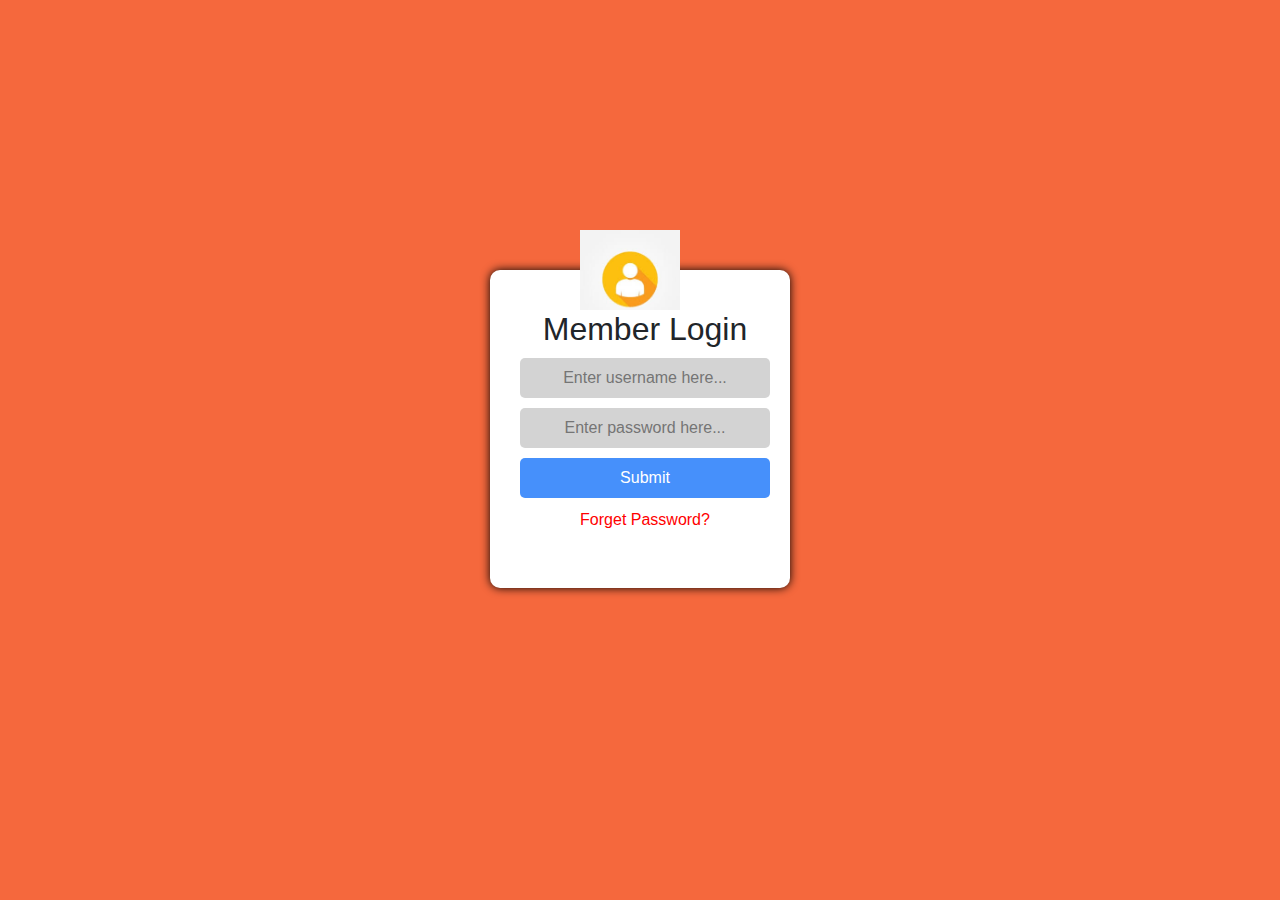
<file: login/login.html>
<!DOCTYPE html>
<html lang="en">
    <head>
        <title></title>
        <meta charset="utf-8">
    <meta name="viewport" content="width=device-width, initial-scale=1, shrink-to-fit=no">

    <!-- Bootstrap CSS -->
    <link rel="stylesheet" href="https://stackpath.bootstrapcdn.com/bootstrap/4.3.1/css/bootstrap.min.css" integrity="sha384-ggOyR0iXCbMQv3Xipma34MD+dH/1fQ784/j6cY/iJTQUOhcWr7x9JvoRxT2MZw1T" crossorigin="anonymous">
    </head>
    <!--<link rel="stylesheet" type="text/css" href="Style.css">-->
    <link rel="stylesheet" href="https://cdnjs.cloudflare.com/ajax/libs/font-awesome/4.7.0/css/font-awesome.min.css">
        <link rel="stylesheet" type="text/css" href="login.css">
    </head>
<body>
<div class="form-container">
    <div class="user-img"></div>
    <ul class="list">
        <li><h2>Member Login</h2></li>
        <li><input type="text" name="Username" placeholder="Enter username here..."></li>
        <li><input type="password" name="Password" placeholder="Enter password here..."></li>
        <li><input type="button" name="Submit" value="Submit" ></li>
        <li>Forget Password?</li>
        </ul>
    </div>
</body>
</html>
</file>
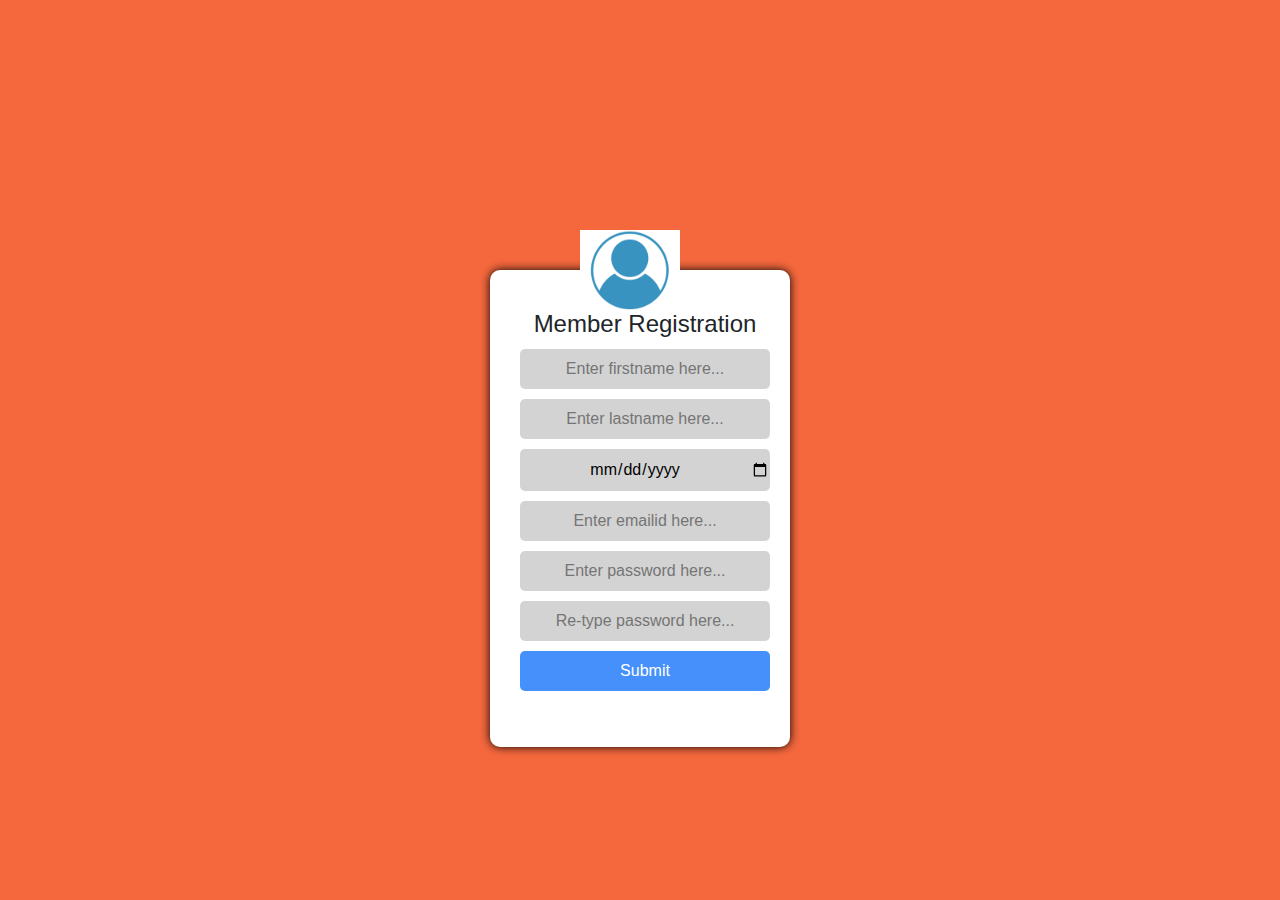
<file: signup/signup.html>
<!DOCTYPE html>
<html lang="en">
    <head>
        <title></title>
        <meta charset="utf-8">
    <meta name="viewport" content="width=device-width, initial-scale=1, shrink-to-fit=no">

    <!-- Bootstrap CSS -->
    <link rel="stylesheet" href="https://stackpath.bootstrapcdn.com/bootstrap/4.3.1/css/bootstrap.min.css" integrity="sha384-ggOyR0iXCbMQv3Xipma34MD+dH/1fQ784/j6cY/iJTQUOhcWr7x9JvoRxT2MZw1T" crossorigin="anonymous">
    </head>
    <!--<link rel="stylesheet" type="text/css" href="Style.css">-->
    <link rel="stylesheet" href="https://cdnjs.cloudflare.com/ajax/libs/font-awesome/4.7.0/css/font-awesome.min.css">
        <link rel="stylesheet" type="text/css" href="signup.css">
    </head>
<body>
<div class="form-container">
    <div class="user-img"></div>
    <ul class="list">
        <li><h4>Member Registration</h4></li>
        <li><input type="text" oninvalid="alert('You must fill firstname in the form!');" name="Firstname" placeholder="Enter firstname here..." required></li>
        <li><input type="text" name="Lastname" placeholder="Enter lastname here..."></li>
        <li><input type="date" name="bday" placeholder="Choose birthdate"></li>
        <li><input type="email" name="Email" placeholder="Enter emailid here..."></li>
        <li><input type="password" name="Password" placeholder="Enter password here..."></li>
        <li><input type="password" name="Password" placeholder="Re-type password here..."></li>
         <!-- Choose Genger:<br>
         <input type="radio" id="male" name="gender" value="male">Male
            <input type="radio" id="female" name="gender" value="female">Female
            <input type="radio" id="other" name="gender" value="other">Other -->
        
        <li><input type="button" name="Submit" value="Submit" ></li>
        </ul>
    </div>
</body>
</html>
</file>
<file: login/login.css>
*{ margin: 0; padding: 0}
body{
    background-color: #f5683d;
    padding-top: 30vh;
}
.form-container{
    width:300px;
    height:auto;
    padding: 40px 30px;
    background-color:#fff;
    border-radius:  10px;
    box-shadow: 0 0 10px 0 #000;
    margin:auto;
    position: relative;
}
.user-img{
    background:url('/images/user.jpg') no-repeat;
    width:100px;
    height: 80px;
    background-size: 100px;
    position: absolute;
    top:-40px;
    left:90px;
}
ul.list{
    list-style-type: none;
    text-align: center;
}
ul.list li{
    width:250px;
    margin-bottom: 10px;
}
ul.list li input{
    width:250px;
    text-align:center;
    padding:8px 0px;
    border:none;
    background-color: #d3d3d3;
    border-radius: 5px;

}
ul.list li input[type="button"]{
    background-color: #4690fb;
    color:#fff;
}
ul.list li:nth-child(5){
    color:red;
}
</file>
<file: signup/signup.css>
*{ margin: 0; padding: 0}
body{
    background-color: #f5683d;
    padding-top: 30vh;
}
.form-container{
    width:300px;
    height:auto;
    padding: 40px 30px;
    background-color:#fff;
    border-radius:  10px;
    box-shadow: 0 0 10px 0 #000;
    margin:auto;
    position: relative;
}
.user-img{
    background:url('/images/signup.png') no-repeat;
    width:100px;
    height: 80px;
    background-size: 100px;
    position: absolute;
    top:-40px;
    left:90px;
}
ul.list{
    list-style-type: none;
    text-align: center;
}
ul.list li{
    width:250px;
    margin-bottom: 10px;
}
ul.list li input{
    width:250px;
    text-align:center;
    padding:8px 0px;
    border:none;
    background-color: #d3d3d3;
    border-radius: 5px;

}
ul.list li input[type="button"]{
    background-color: #4690fb;
    color:#fff;
}
</file>
